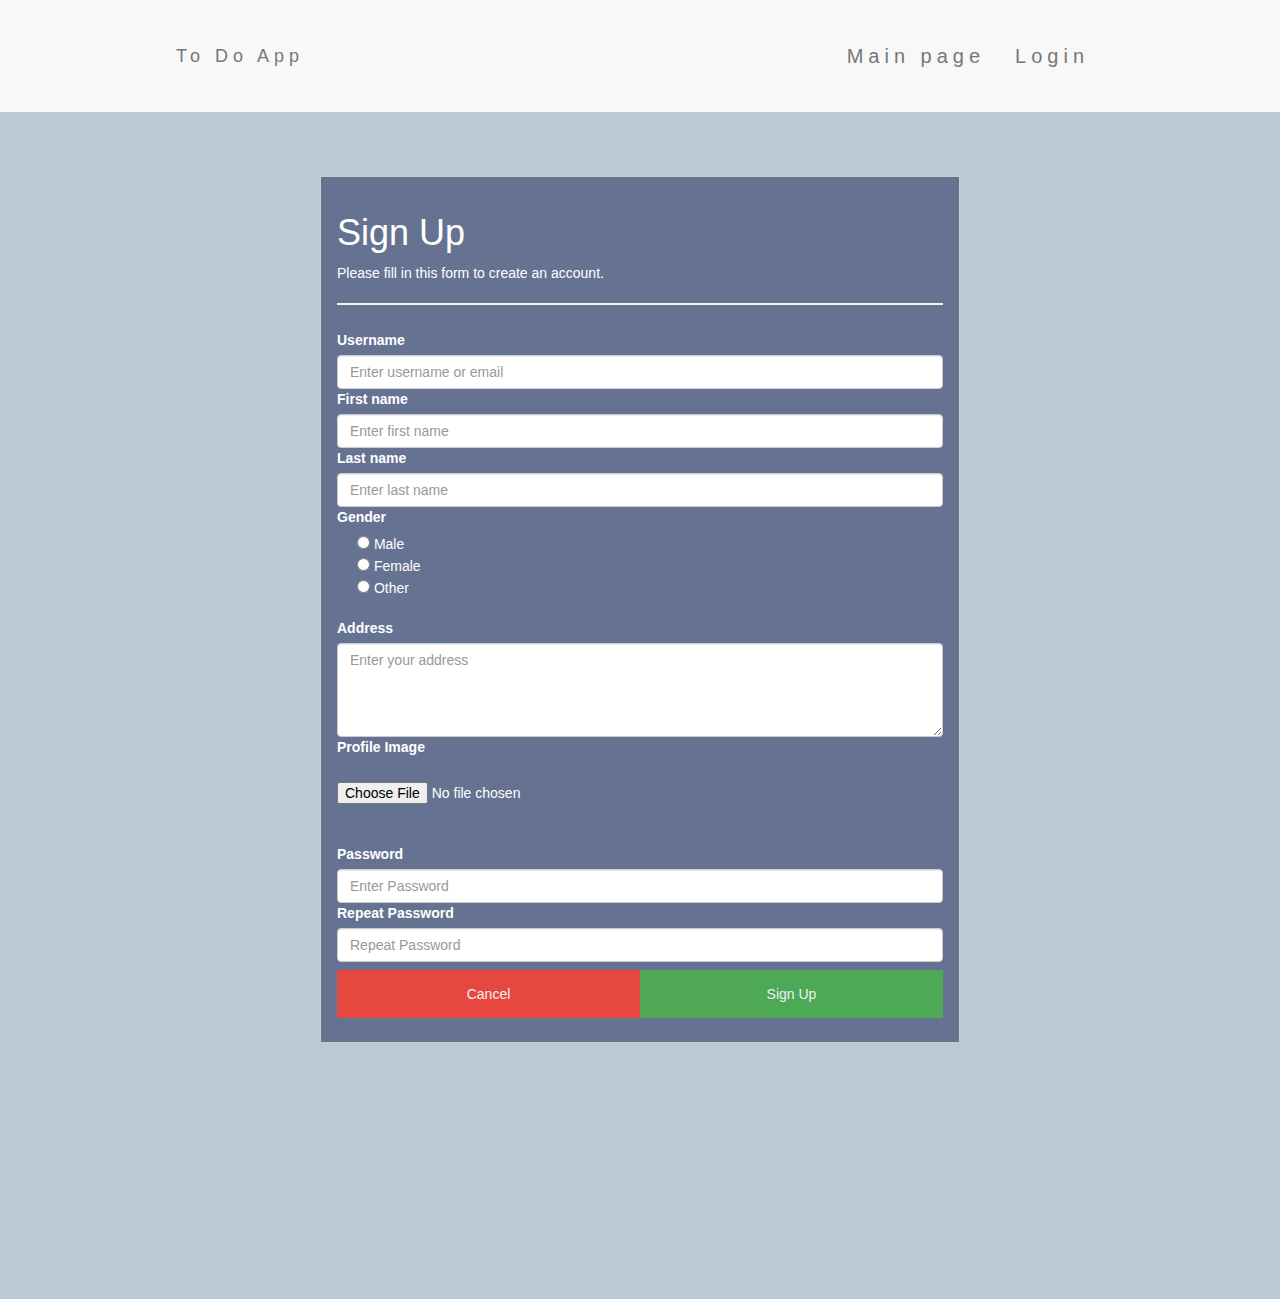
<file: registration.html>
<!DOCTYPE html>
<html>

<head>
    <meta name="viewport" content="width=device-width, initial-scale=1">
    <link rel="stylesheet" href="https://maxcdn.bootstrapcdn.com/bootstrap/3.3.7/css/bootstrap.min.css">
    <link rel="stylesheet" href="css/style.css">
</head>

<body>
    <nav class="navbar navbar-default">
        <div class="container">
            <div class="navbar-header">
                <button type="button" class="navbar-toggle" data-toggle="collapse" data-target="#myNavbar">
                    <span class="icon-bar"></span>
                    <span class="icon-bar"></span>
                    <span class="icon-bar"></span>
                </button>
                <a class="navbar-brand" href="#">To Do App</a>
            </div>
            <div class="collapse navbar-collapse" id="myNavbar">
                <ul class="nav navbar-nav navbar-right">
                    <li><a href="index.html">Main page</a></li>
                    <li><a href="login.html">Login</a></li>
                </ul>
            </div>
        </div>
    </nav>
    <form id="registration_form" method="post" action="profilePage.html" style="border:1px solid #ccc">
        <div class="container">
            <h1>Sign Up</h1>
            <p>Please fill in this form to create an account.</p>
            <hr>
            <label for="email"><b>Username</b></label>
            <input id="username" type="text" placeholder="Enter username or email" name="username_or_email" class="form-control" required/>
            <div id="usernameError"></div>
            <label for="first_name"><b>First name</b></label>
            <input id="first_name" type="text" placeholder="Enter first name" name="first_name" class="form-control" required/>
            <div id="first_nameError"></div>
            <label for="last_name"><b>Last name</b></label>
            <input id="last_name" type="text" placeholder="Enter last name" name="last_name" class="form-control" required/>
            <div id="last_nameError"></div>
            <label for="gender"><b>Gender</b></label>
            <div id="group">
                <input type="radio" value="Male" name="gender"> Male
                <br>
                <input type="radio" value="Female" name="gender"> Female
                <br>
                <input type="radio" value="other" name="gender"> Other
            </div>
            <div id="genderError"></div>
            <br>
            <label for="address"><b>Address</b></label>
            <textarea id="address" name="address" placeholder="Enter your address" rows="4" cols="50" class="form-control" required="required"></textarea>
            <div id="addressError"></div>
            <label for="profile_image"><b>Profile Image</b></label>
            <br>
            <br>
            <input id="myimage" type="file" name="myImage" accept="image/x-png,image/gif,image/jpeg" onchange="registrationServices.setProfileImage(this);" required/>
            <div id="profile_imageError"></div>
            <img id="profile_img" alt="your image" hidden="hidden" />
            <br>
            <br>
            <label for="psw"><b>Password</b></label>
            <input id="password1" type="password" class="form-control" placeholder="Enter Password" name="psw" required/>
            <div id="password1Error"></div>
            <label for="psw-repeat"><b>Repeat Password</b></label>
            <input id="password2" type="password" class="form-control" placeholder="Repeat Password" name="psw-repeat" required/>
            <div id="password2Error"></div>
            <div class="clearfix">
                <button type="button" class="cancelbtn">Cancel</button>
                <button type="submit" class="signupbtn">Sign Up</button>
            </div>
        </div>
    </form>
    <script src="js/registration.js"></script>
    <script src="js/localStorage.js"></script>
</body>

</html>
</file>
<file: css/style.css>
body {
    background-color: #bccad6;
    /* Green */
    color: #ffffff;
}

.container {
    padding: 16px;
    max-width: 960px;
    width: 100%;
    margin: 0 auto;
}

hr {
    border: 1px solid #f1f1f1;
    margin-bottom: 25px;
}

.navbar {
    padding-top: 15px;
    padding-bottom: 15px;
    border: 0;
    border-radius: 0;
    margin-bottom: 0;
    font-size: 20px;
    letter-spacing: 5px;
}

.navbar-nav li a:hover {
    color: #1abc9c !important;
}

form {
    background-color: #667292;
    margin: 5% 25% 20% 25%;
    opacity: 1;
}

@media screen and (max-width: 300px) {
    .cancelbtn,
    .signupbtn {
        width: 100%;
    }
}

.cancelbtn {
    padding: 14px 20px;
    background-color: #f44336;
}

.cancelbtn,
.signupbtn {
    float: left;
    width: 50%;
}

.clearfix::after {
    clear: both;
    display: table;
}

button {
    background-color: #4CAF50;
    color: white;
    padding: 14px 20px;
    margin: 8px 0;
    border: none;
    cursor: pointer;
    width: 100%;
    opacity: 0.9;
}

button:hover {
    opacity: 1;
}


#group {
    margin-left: 20px;
}
</file>
